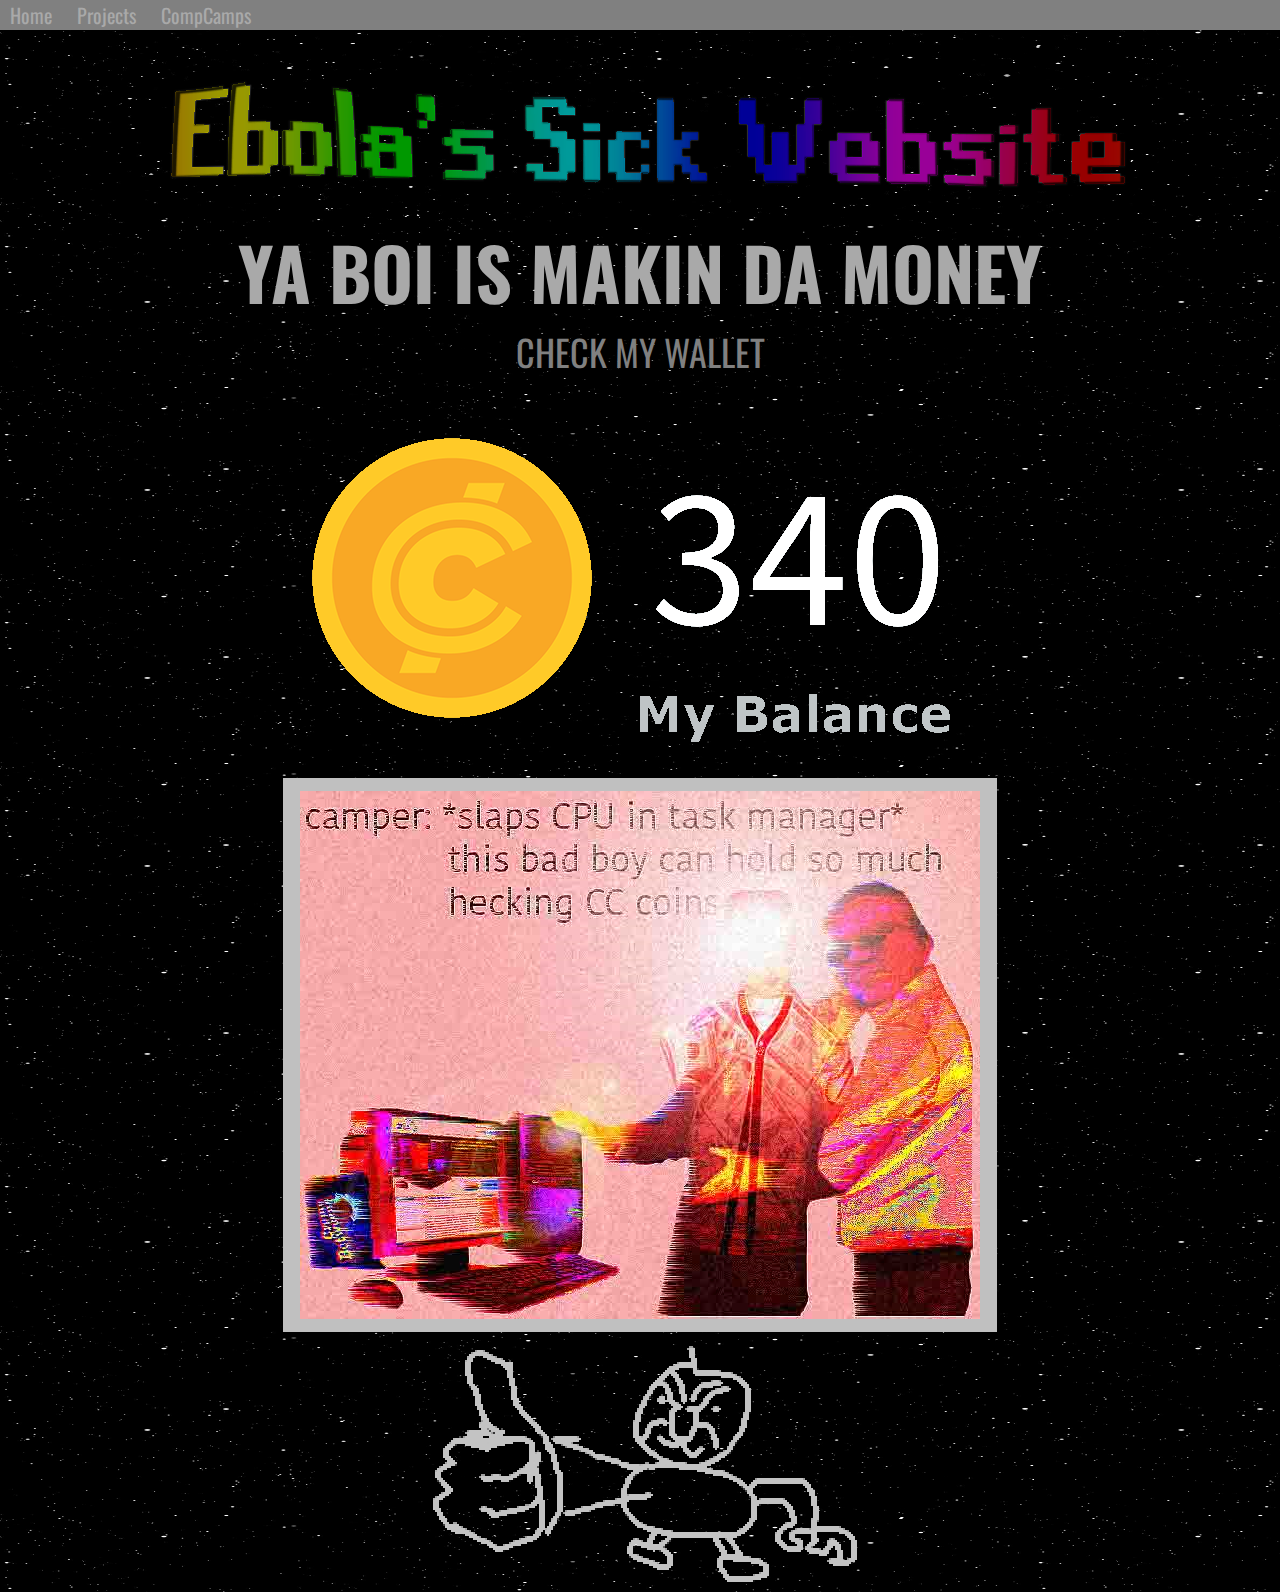
<file: index.html>
<!DOCTYPE html>
<html lang="en" dir="ltr">
  <head>
    <meta charset="utf-8">
    <title>Ebola Granola</title>
    <link rel="stylesheet" href="css/styles.css"/>
    <link href="https://fonts.googleapis.com/css?family=Oswald" rel="stylesheet">
  </head>
  <body background="images/space.png">
    <div class="nav text">
      <ul class="nav-container">
        <li class="nav-item"><a class="nav-link" href="index.html"> Home </a></li>
        <li class="nav-item"><a class="nav-link" href="project.html"> Projects </a></li>
        <li class="nav-item"><a class="nav-link" href="https://compcamps.com" target="_blank"> CompCamps </a></li>
      </ul>
    </div>

    <img class="center banner" src="images/ebolassickwebsite.png" alt="Ebolas Sick Website"/>
    <h1 class="center text">YA BOI IS MAKIN DA MONEY</h1>
    <p class="center text">CHECK MY WALLET</p>
      <img class="center banner" src="images/wallet.png" alt="Wallet Balance"/>
    <img class="center banner" src="images/meme.png" alt="Car Salesman Meme"/>
    <img class="center banner" src="images/guy.png" alt="Beautiful Man"/>
  </body>
</html>
</file>
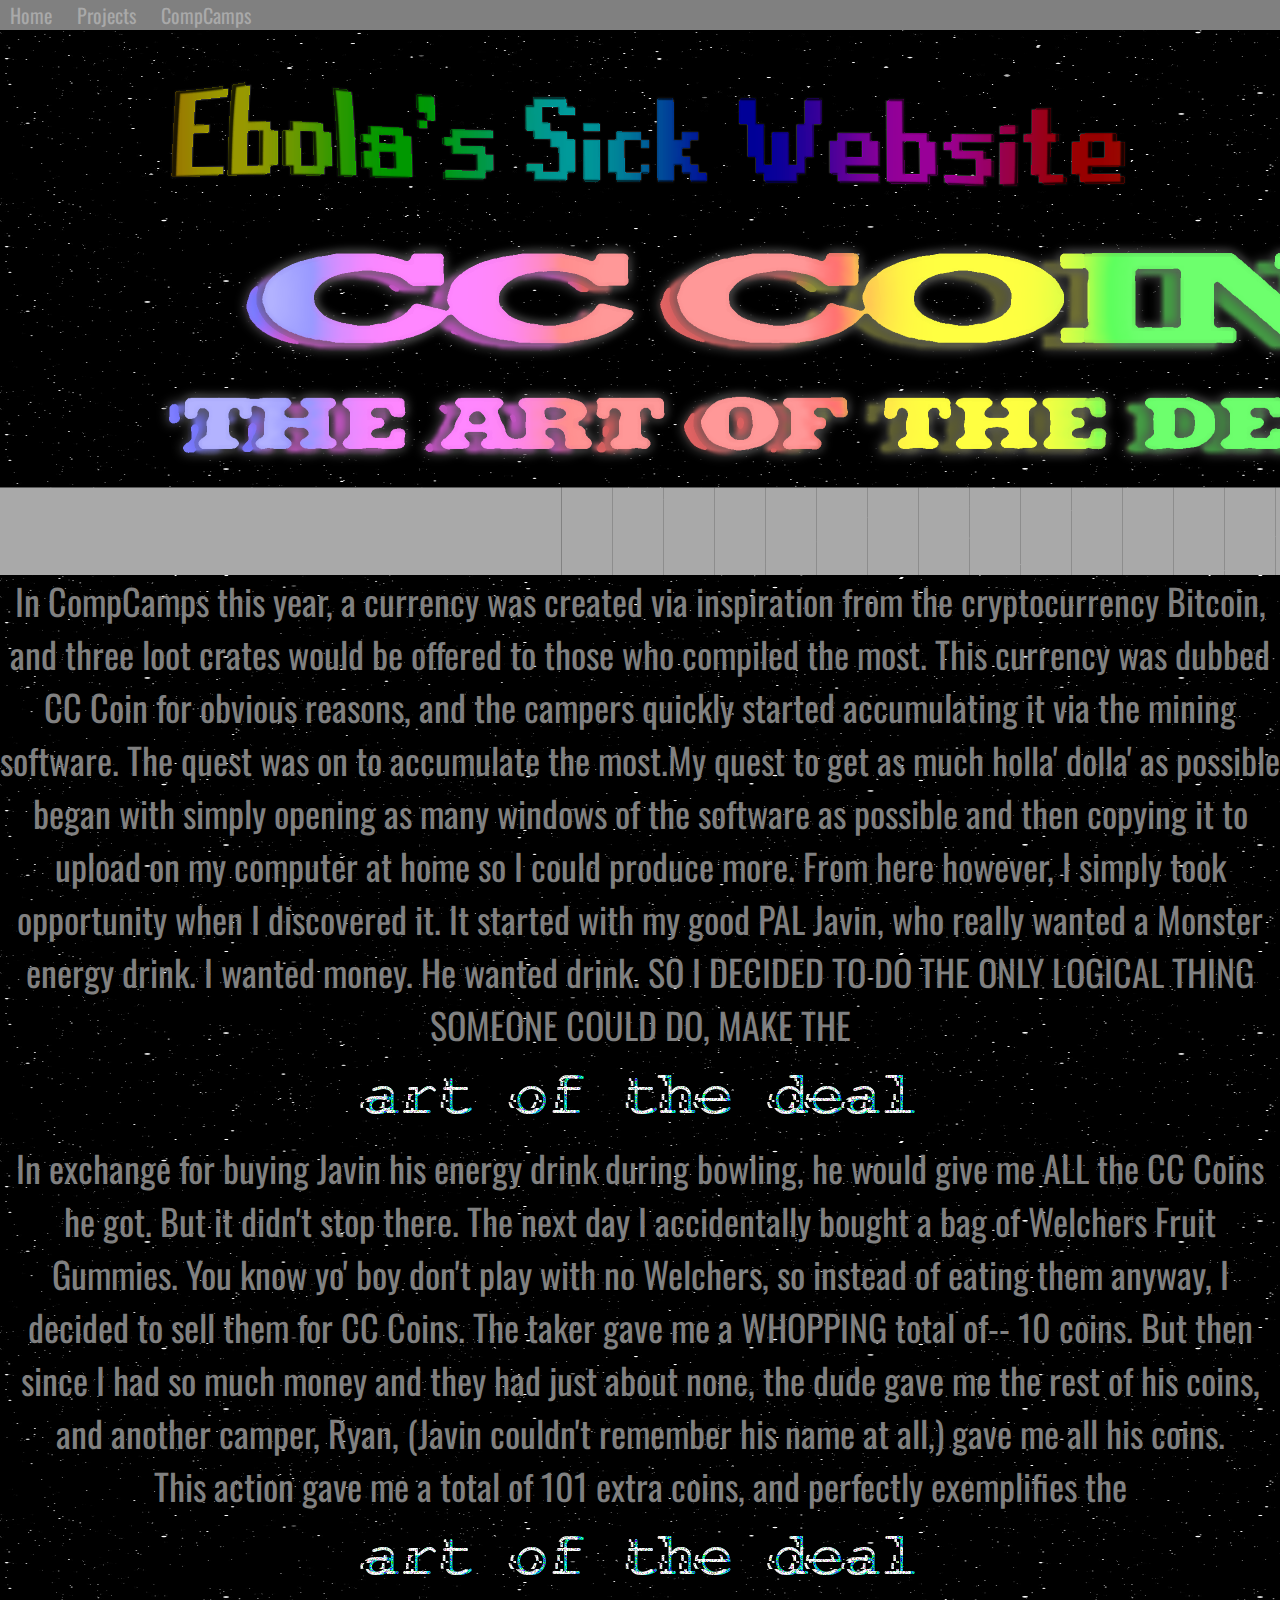
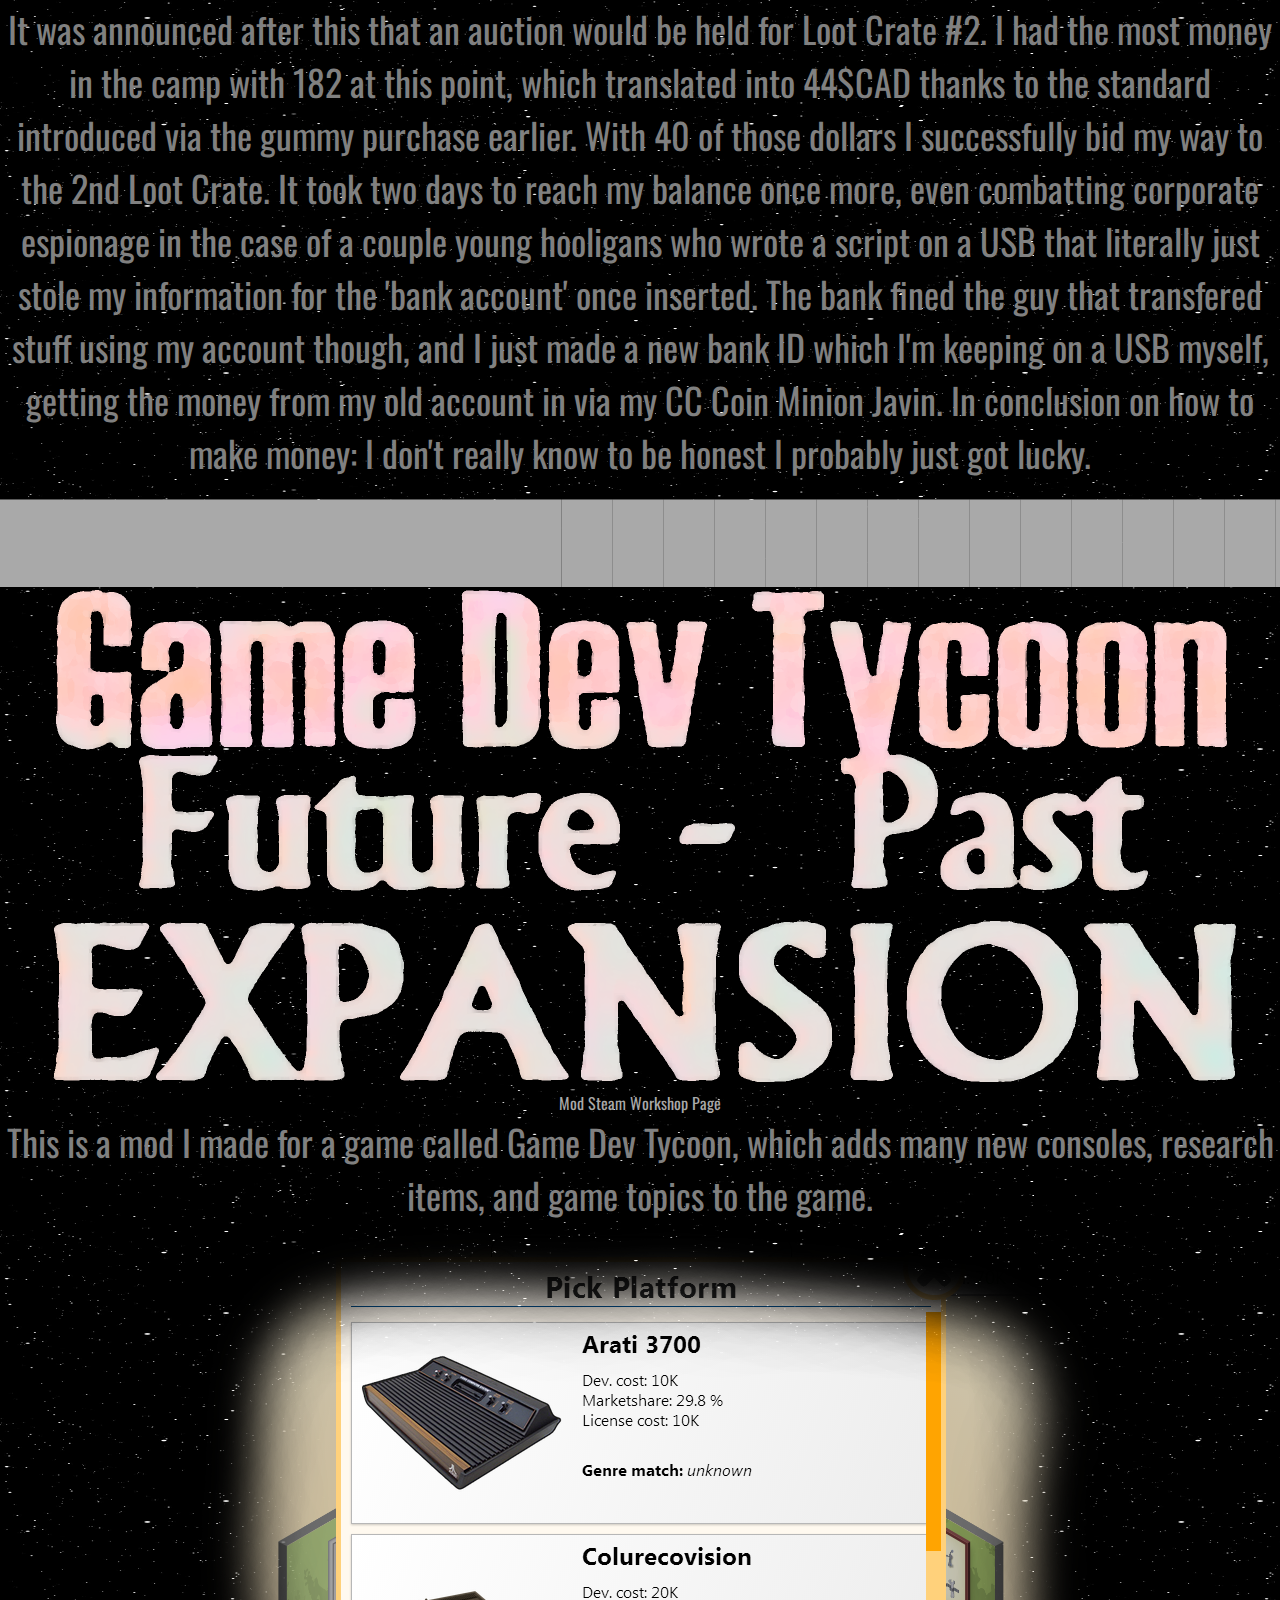
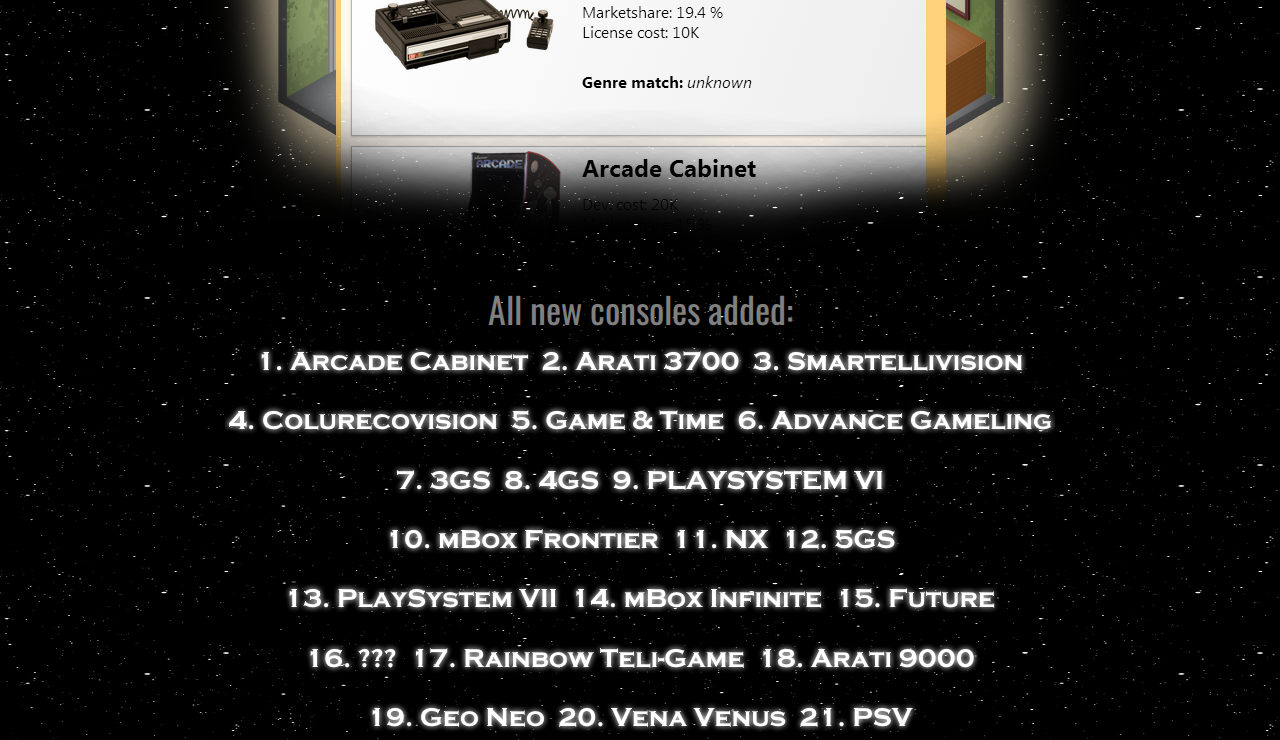
<file: project.html>
<!DOCTYPE html>
<html lang="en" dir="ltr">
  <head>
    <meta charset="utf-8">
    <title>Ebola Granola</title>
    <link rel="stylesheet" href="css/styles.css"/>
    <link href="https://fonts.googleapis.com/css?family=Oswald" rel="stylesheet">
  </head>
  <body background="images/space.png">
    <div class="nav text">
      <ul class="nav-container">
        <li class="nav-item"><a class="nav-link" href="index.html"> Home </a></li>
        <li class="nav-item"><a class="nav-link" href="project.html"> Projects </a></li>
        <li class="nav-item"><a class="nav-link" href="https://compcamps.com" target="_blank"> CompCamps </a></li>
      </ul>
    </div>

    <img class="center banner" src="images/ebolassickwebsite.png" alt="Ebolas Sick Website"/>
    <img class="center banner" src="images/theartofthedeal.png" alt="The Art of the Deal"/>
    <h1 class="center text">█████████████████████████████████████</h1>
    <p class="center text">In CompCamps this year, a currency was created via inspiration from the cryptocurrency Bitcoin, and three loot crates would be offered to those who compiled the most. This currency was dubbed CC Coin for obvious reasons, and the campers quickly started accumulating it via the mining software. The quest was on to accumulate the most.My quest to get as much holla' dolla' as possible began with simply opening as many windows of the software as possible and then copying it to upload on my computer at home so I could produce more. From here however, I simply took opportunity when I discovered it. It started with my good PAL Javin, who really wanted a Monster energy drink. I wanted money. He wanted drink. SO I DECIDED TO DO THE ONLY LOGICAL THING SOMEONE COULD DO, MAKE THE</p>
    <img class="center banner" src="images/artofthedeal.png" alt= "A R T O F T H E D E A L"/>
    <p class="center text">In exchange for buying Javin his energy drink during bowling, he would give me ALL the CC Coins he got. But it didn't stop there. The next day I accidentally bought a bag of Welchers Fruit Gummies. You know yo' boy don't play with no Welchers, so instead of eating them anyway, I decided to sell them for CC Coins. The taker gave me a WHOPPING total of-- 10 coins. But then since I had so much money and they had just about none, the dude gave me the rest of his coins, and another camper, Ryan, (Javin couldn't remember his name at all,) gave me all his coins.</p>
    <p class="center text">This action gave me a total of 101 extra coins, and perfectly exemplifies the</p>
    <img class="center banner" src="images/artofthedeal.png" alt= "A R T O F T H E D E A L"/>
    <p class="center text">It was announced after this that an auction would be held for Loot Crate #2. I had the most money in the camp with 182 at this point, which translated into 44$CAD thanks to the standard introduced via the gummy purchase earlier. With 40 of those dollars I successfully bid my way to the 2nd Loot Crate. It took two days to reach my balance once more, even combatting corporate espionage in the case of a couple young hooligans who wrote a script on a USB that literally just stole my information for the 'bank account' once inserted. The bank fined the guy that transfered stuff using my account though, and I just made a new bank ID which I'm keeping on a USB myself, getting the money from my old account in via my CC Coin Minion Javin. In conclusion on how to make money: I don't really know to be honest I probably just got lucky.</p>
    <h1 class="center text">█████████████████████████████████████</h1>
    <img class="center banner" src="images/gamedevtycoon.png" alt= "Game Dev Tycoon Future-Past Expansion"/>
    <a class="nav-link center text" href="https://steamcommunity.com/sharedfiles/filedetails/?id=1422188538">Mod Steam Workshop Page</a>
    <p class="center text">This is a mod I made for a game called Game Dev Tycoon, which adds many new consoles, research items, and game topics to the game.</p>
    <img class="center banner" src="images/gdtmod.png" alt= "Mod Image"/>
    <p class="center text">All new consoles added:</p>
    <img class="center banner" src="images/consolelist.png" alt="Console List"/>
  </body>
</html>
</file>
<file: css/styles.css>
@keyframes banner {
  from{opacity: 0;}
  to{opacity: 1;}
}

@-webkit-keyframes banner {
  from{opacity: 0;}
  to{opacity: 1;}
}

@keyframes text {
  from{opacity: 0;}
  to{opacity: 1;}
}

@-webkit-keyframes text {
  from{opacity: 0;}
  to{opacity: 1;}
}

.banner{
  animation-name: banner;
  -webkit-animation-name: banner;
  animation-duration: 5s;
  -webkit-animation-duration: 5s;
}

.text{
  animation-name: text;
  -webkit-animation-name: text;
  animation-duration: 15s;
  -webkit-animation-duration: 15s;
}

.center{
  text-align: center;
  display: block;
  margin: 0 auto;
}

body{
  font-family: 'Oswald', sans-serif;
  background-color: #1F1F1F;
  margin: 0px;
}

h1{
  color: darkgrey;
  font-size: 72px;
}

p{
  color: grey;
  font-size: 36px;
}

.nav-item{
  display: inline;
  padding: 10px;
  font-size: 20px
}

.nav-link{
  text-decoration: none;
  color: darkgrey;
}

.nav{
  margin: 0px 0px 0px 0px;
  padding: 0px;
  background-color: grey;
}

.nav-container{
  margin: 0px;
  padding: 0px;
}
</file>
